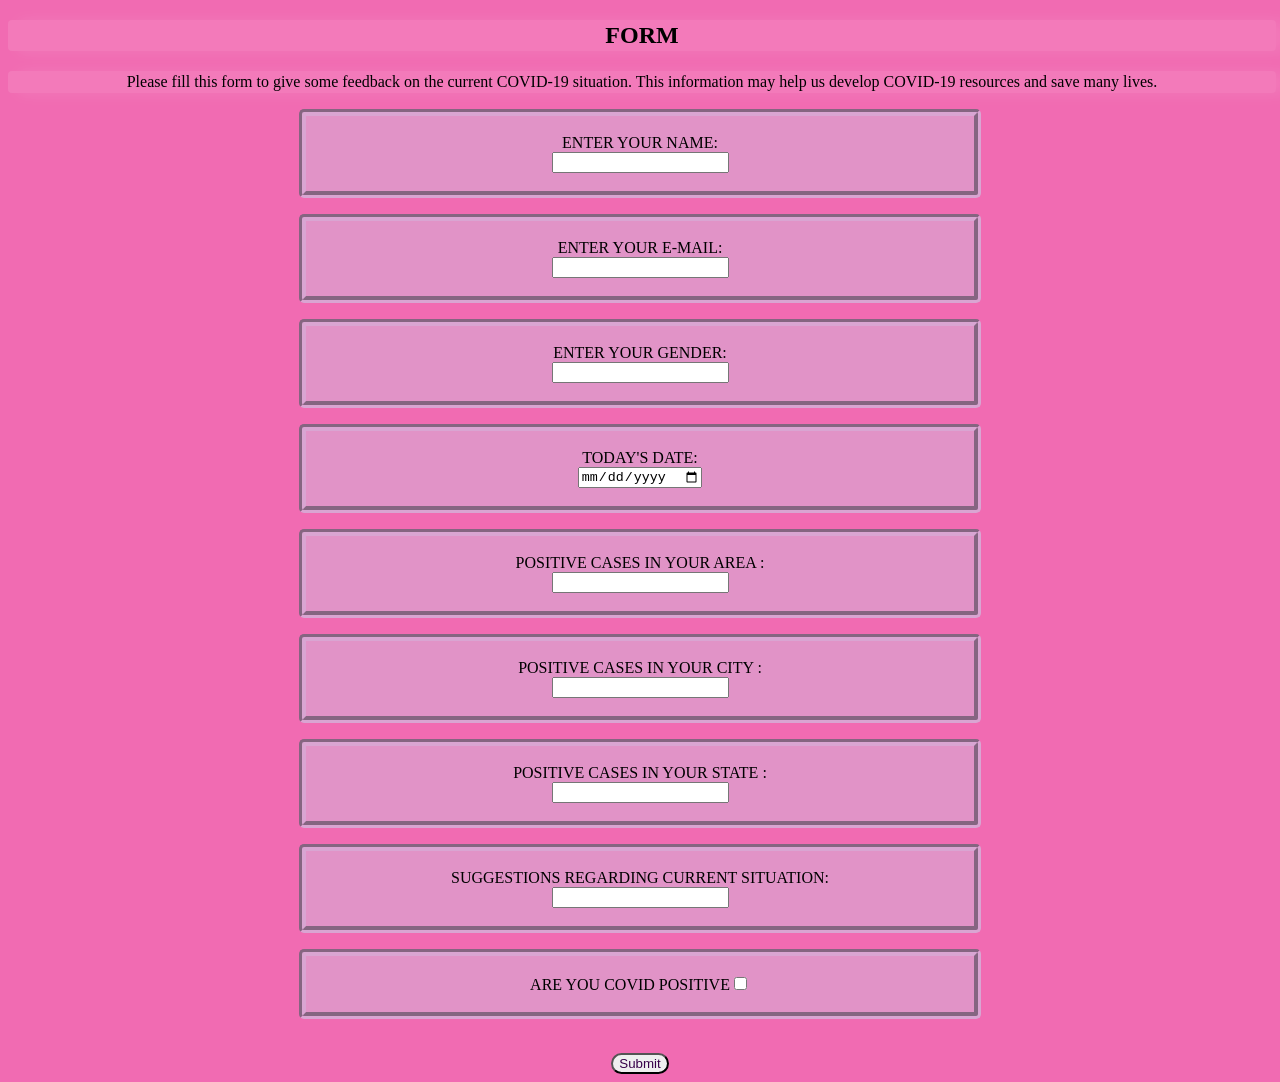
<file: form.html>
<!DOCTYPE html>
<html lang="en">

<head>
    <meta charset="UTF-8">
    <meta http-equiv="X-UA-Compatible" content="IE=edge">
    <meta name="viewport" content="width=h, initial-scale=1.0">
    <title>form</title>
    <style>
        body {
            text-align: center;
            background-color: rgb(241 107 178);

        }

        .backblur {
            width: 100%;
            height: 100%;
            background-color: rgb(255, 255, 255, 0.1);
            border: 2px solid transparent;
            border-radius: 4px;
            box-shadow: 10px 1px 15px rgb(255 255 255 / 10%);
        }

        .formlook {
            position: relative;

            width: 50%;
            background-color: #e193c7;
            padding: 18px;
            margin: 16px;
            border-width: 7px;
            border-style: groove;
            border-radius: 5px;
            border-color: #d9a5d2;
        }

        .button {
            border-radius: 12px;
            color: #370049;


        }

        .button:hover {
            cursor: pointer;
            font-weight: bold;

        }
    </style>
</head>

<body>
    <h2 class="backblur">FORM</h2>
    <p class="backblur">Please fill this form to give some feedback on the current COVID-19 situation. This information
        may help us develop COVID-19 resources and save many lives.</p>
    <center>
        <form>

            <div class="formlook"> ENTER YOUR NAME: <br> <input type="text"><br></div>
            <div class="formlook"> ENTER YOUR E-MAIL: <br><input type="email"><br></div>
            <div class="formlook">ENTER YOUR GENDER: <br><input type="dro"><br></div>
            <div class="formlook">TODAY'S DATE: <br><input type="date"><br></div>
            <div class="formlook">POSITIVE CASES IN YOUR AREA : <br><input type="number"><br></div>
            <div class="formlook">POSITIVE CASES IN YOUR CITY : <br><input type="number"><br></div>
            <div class="formlook">POSITIVE CASES IN YOUR STATE : <br><input type="number"><br></div>
            <div class="formlook">SUGGESTIONS REGARDING CURRENT SITUATION: <br><input type="text"><br></div>
            <div class="formlook">ARE YOU COVID POSITIVE<input type="checkbox"><br></div>

            <br><input class="button" type="submit">


        </form>
    </center>
</body>

</html>
</file>
